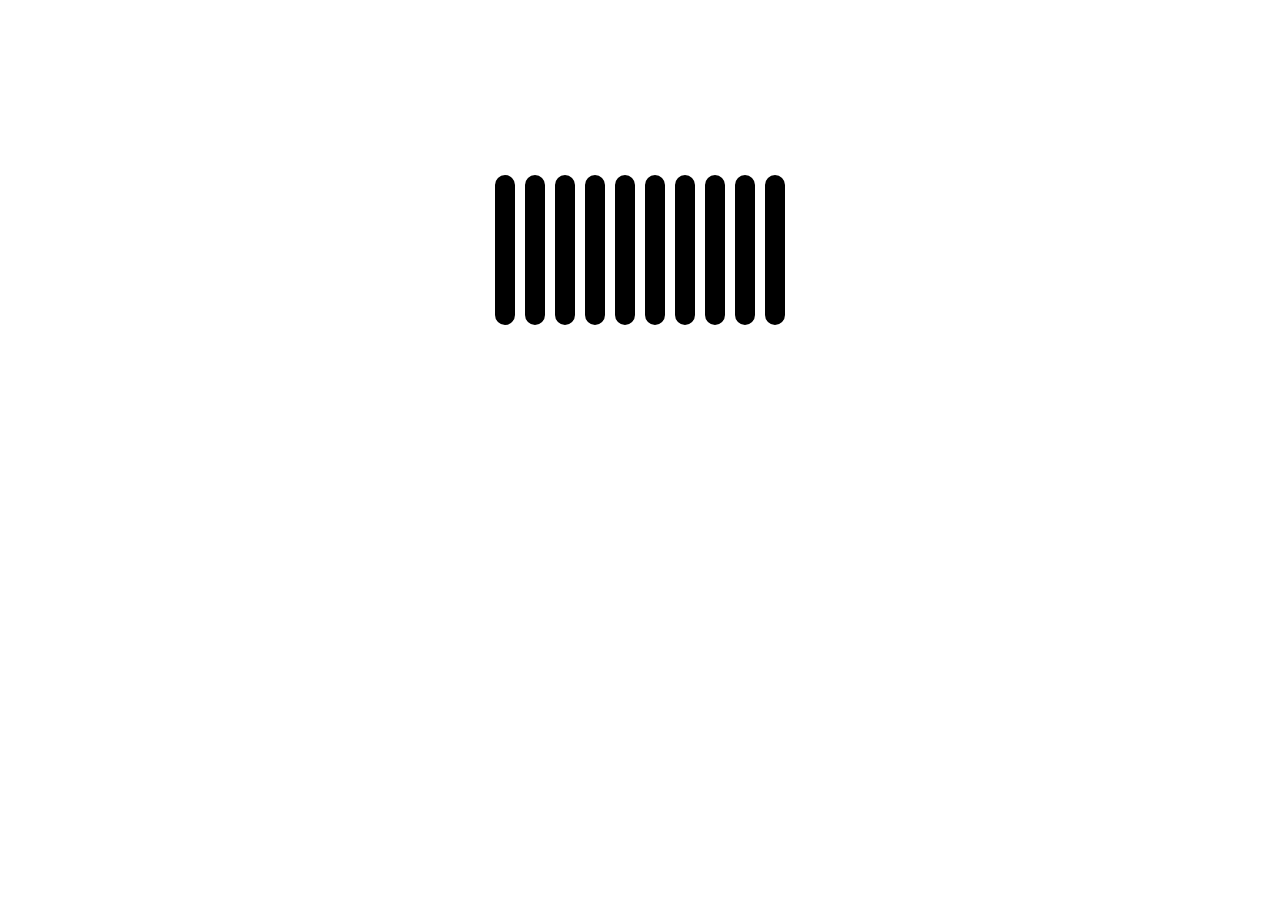
<file: Transforms/index.html>
<!DOCTYPE html>
<html lang="en">
<head>
    <meta charset="UTF-8">
    <meta name="viewport" content="width=device-width, initial-scale=1.0">
    <title>transforms SoundWave</title>
    <link rel="stylesheet" href="./style.css">
</head>
<body>
    <div class="child subchild-1"></div>
    <div class="child subchild-2"></div>
    <div class="child subchild-3"></div>
    <div class="child subchild-4"></div>
    <div class="child subchild-5"></div>
    <div class="child subchild-1"></div>
    <div class="child subchild-2"></div>
    <div class="child subchild-3"></div>
    <div class="child subchild-4"></div>
    <div class="child subchild-5"></div>
</body>
</html>
</file>
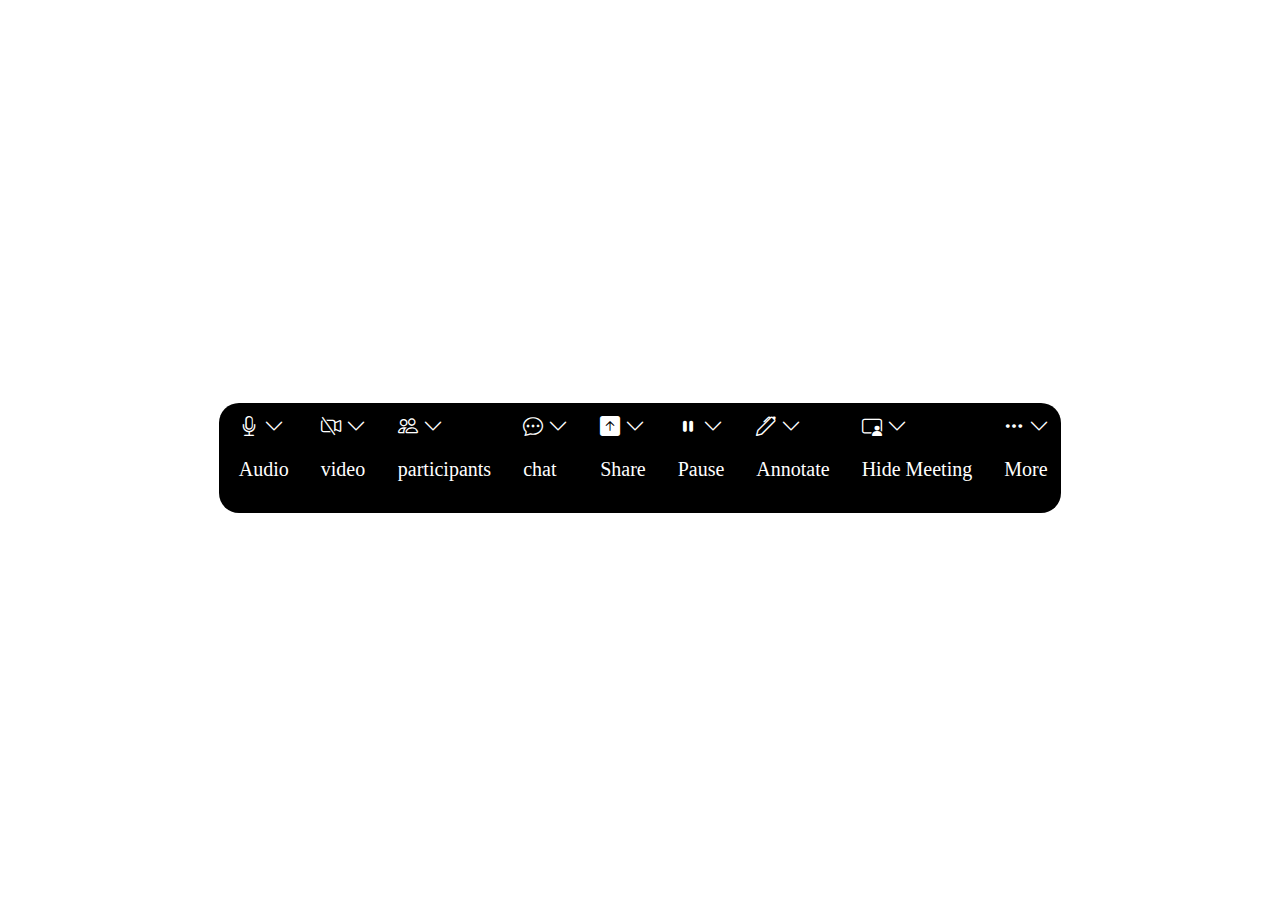
<file: zoom/index.html>
<!DOCTYPE html>
<html lang="en">
<head>
    <meta charset="UTF-8">
    <meta name="viewport" content="width=device-width, initial-scale=1.0">
    <title>Zoom</title>
    <link rel="stylesheet" href="https://cdn.jsdelivr.net/npm/bootstrap-icons@1.13.1/font/bootstrap-icons.min.css">
    <link rel="stylesheet" href="style.css">
</head>
<body>
    <div class="container">
        <div class="child-1 child">
             <i class="bi bi-mic"></i>
             <i class="bi bi-chevron-down"></i>
             <p>Audio</p>
        </div>
        <div class="child-2 child">
            <i class="bi bi-camera-video-off"></i>
            <i class="bi bi-chevron-down"></i>
            <p>video</p>
        </div>
        <div class="child-3 child">
            <i class="bi bi-people"></i>
            <i class="bi bi-chevron-down"></i>
            <p>participants</p>
        </div>
        <div class="child-4 child">
            <i class="bi bi-chat-dots"></i>
            <i class="bi bi-chevron-down"></i>
            <p>chat</p>
        </div>
        <div class="child-5 child">
            <i class="bi bi-arrow-up-square-fill"></i>
            <i class="bi bi-chevron-down"></i>
            <p>Share</p>
        </div>
        <div class="child-6 child">
            <i class="bi bi-pause-fill"></i>
            <i class="bi bi-chevron-down"></i>
            <p>Pause</p>
        </div>
        <div class="child-7 child">
            <i class="bi bi-pen"></i>
            <i class="bi bi-chevron-down"></i>
            <p>Annotate</p>
        </div>
        <div class="child-8 child">
            <i class="bi bi-person-video3"></i>
            <i class="bi bi-chevron-down"></i>
            <p>Hide Meeting</p>
        </div>
        <div class="child-9 child">
            <i class="bi bi-three-dots"></i>
            <i class="bi bi-chevron-down"></i>
            <p>More</p>
        </div>
    </div>
</body>
</html>
</file>
<file: Transforms/style.css>
*{
    margin: 0px;
    padding: 0px;
    box-sizing: border-box;
}
body{
    display: flex;
    justify-content: center;
    align-items: center;
    height: 500px;
    gap: 10px;
}
.child{
    border: 2px solid black;
    border-radius: 20px;
    height: 150px;
    width: 20px;
}
.subchild-1{
    background-color: black;
    animation-name: A;
    animation-duration: 0.5s;
    /* animation-delay: 0.3s; */
    animation-iteration-count: infinite;
    animation-timing-function: ease;
}
.subchild-2{
    background-color: black;
    animation-name: B;
    animation-duration: 0.6s;
    /* animation-delay: 0.5s; */
    animation-iteration-count: infinite;
    animation-timing-function: ease;
}.subchild-3{
    background-color: black;
    animation-name: C;
    animation-duration: 0.7s;
    /* animation-delay: 0.7s; */
    animation-iteration-count: infinite;
    animation-timing-function: ease;
}.subchild-4{
    background-color: black;
    animation-name: D;
    animation-duration: 0.8s;
    /* animation-delay: 0.8s; */
    animation-iteration-count: infinite;
    animation-timing-function: ease;
}.subchild-5{
    background-color: black;
    animation-name: E;
    animation-duration: 0.9s;
    /* animation-delay: 0.9s; */
    animation-iteration-count: infinite;
    animation-timing-function: ease;
}
@keyframes A {
    0%{
        height: 0px;
    }
    25%{
        height: 100px;
    }
    75%{
        height: 150px;
    }
    100%{
        height: 200px;
    }
}
@keyframes B {
    0%{
        height: 200px;
    }
    25%{
        height: 150px;
    }
    75%{
        height: 100px;
    }
    100%{
        height: 50px;
    }
}
@keyframes C {
    0%{
        height: 50px;
    }
    25%{
        height: 100px;
    }
    75%{
        height: 150px;
    }
    100%{
        height: 100px;
    }
}
@keyframes D {
    0%{
        height: 50px;
    }
    25%{
        height: 100px;
    }
    75%{
        height: 150px;
    }
    100%{
        height: 200px;
    }

}
@keyframes E {
    0%{
        height: 50px;
    }
    25%{
        height: 100px;
    }
    75%{
        height: 150px;
    }
    100%{
        height: 100px;
    }
}
</file>
<file: zoom/style.css>
.container{
    display: flex;
    justify-content: center;
    align-items: center;
    height: 100vh;
}
.child{
    padding: 12px;
    background-color: black;
    color: white;
    padding-left: 20px;
    font-size: 20px;
}
.child-1{
    border-radius: 20px 0px 0px 20px;
    align-self: center;

}
.child-9{
    border-radius: 0px 20px 20px 0px;
    align-self: center;
}
</file>
